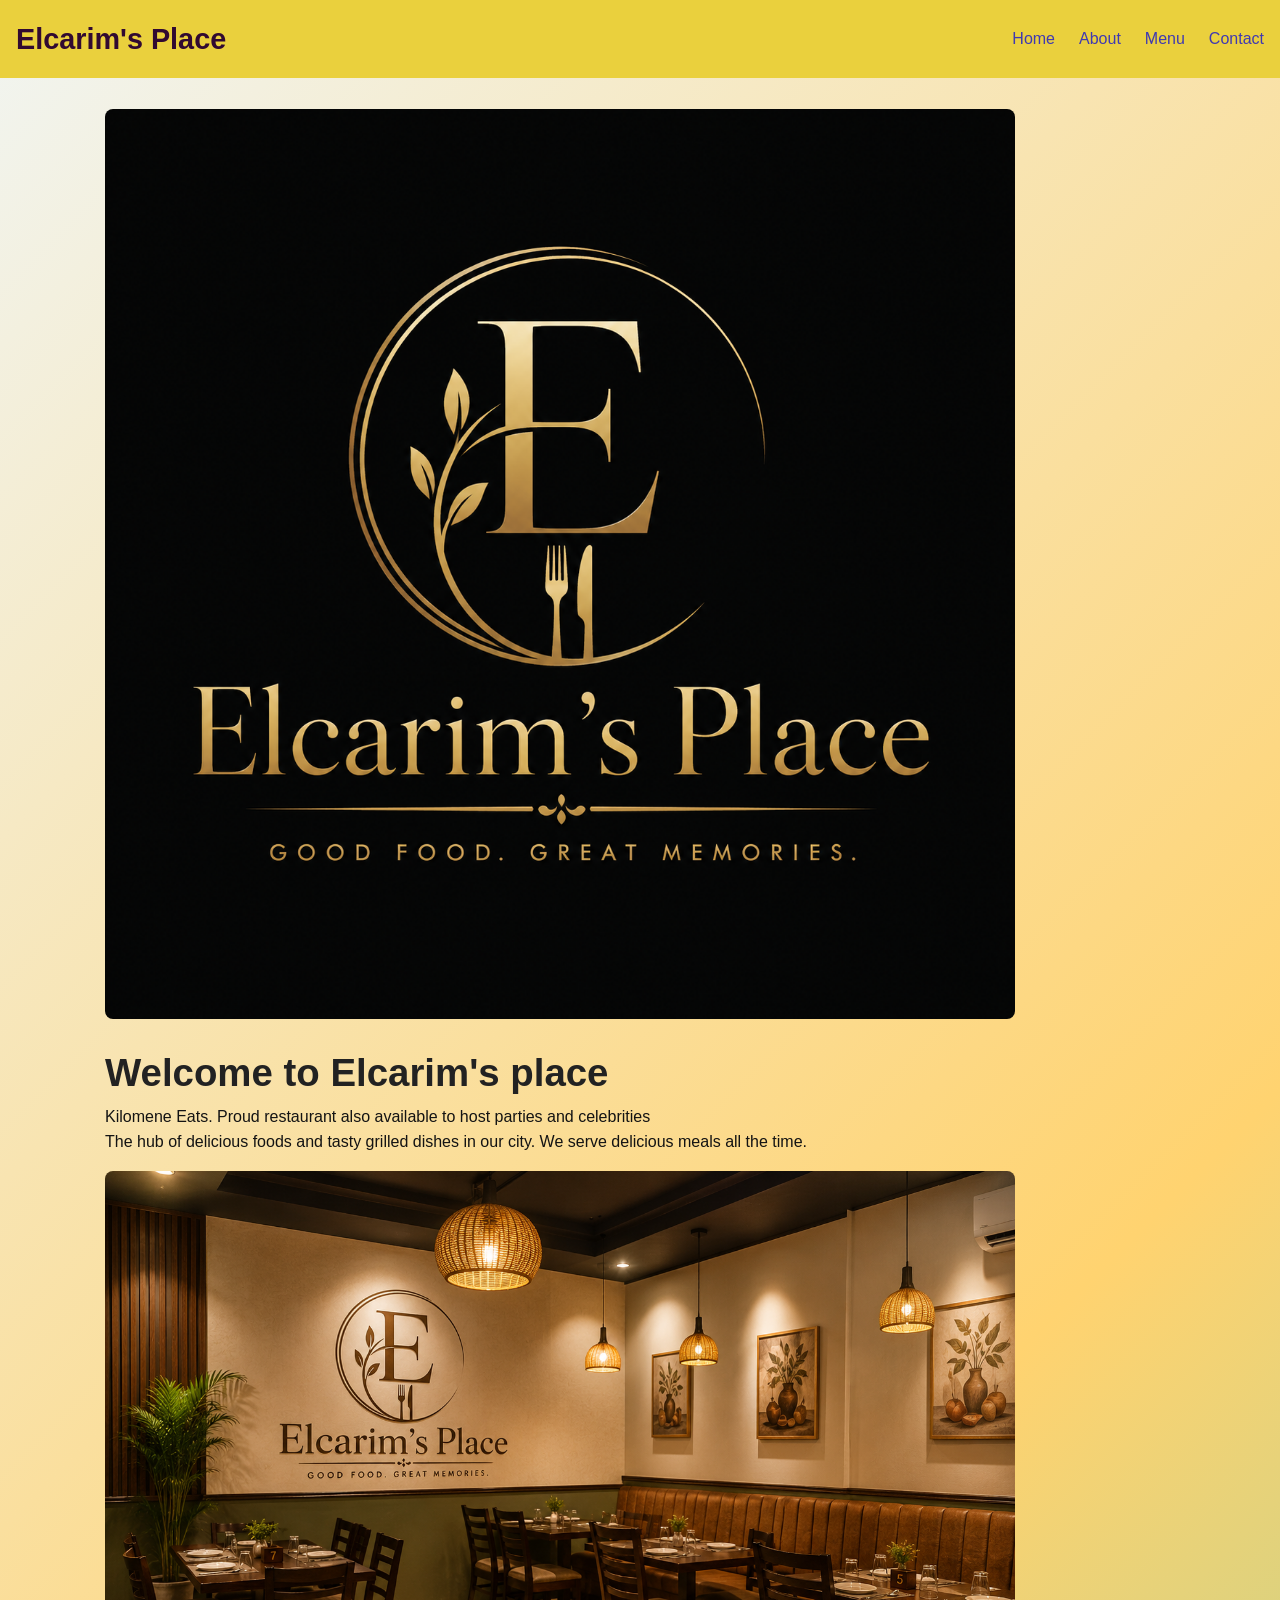
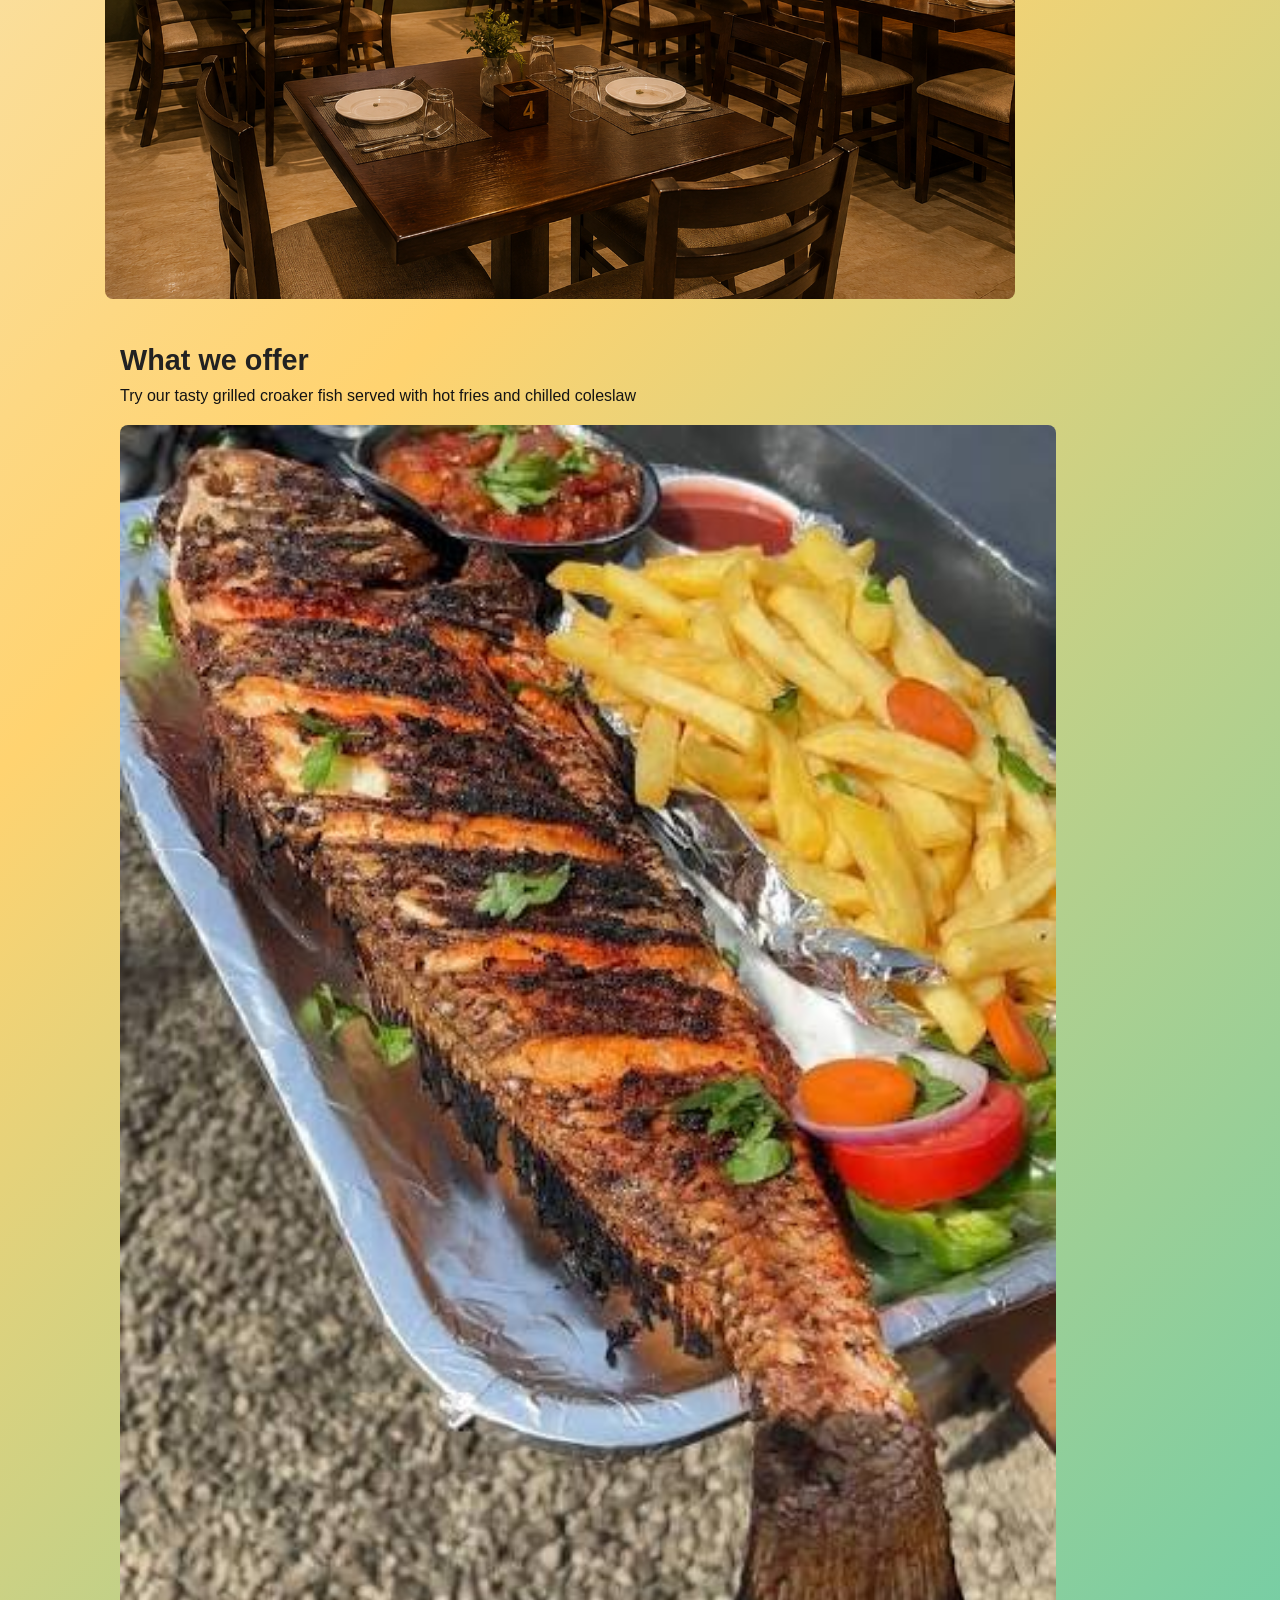
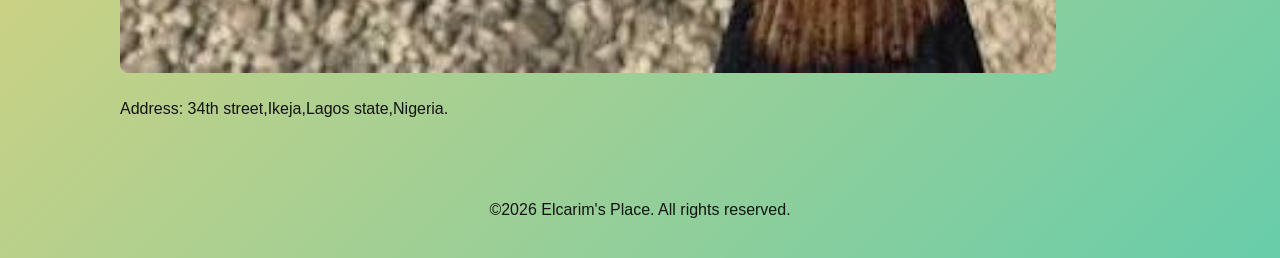
<file: index.html>
<!DOCTYPE html>
<html lang="en">
    <head>
        <meta charset="UTF-8">
        <meta name="viewport" content="width=device-width, initial scale=1.0">
        <title>ELCARIM'S PLACE |Home</title>
        <head><link rel="stylesheet" href="style.css"></head>
    </head>
    <body>
        <header>
            <nav class="main-nav">
                <div class="logo">Elcarim's Place</div> 
                <ul class="nav-links">
                    <li><a href="index.html">Home</a></li>
                    <li><a href="about.html">About</a></li>
                    <li><a href="services.html">Menu</a></li>
                    <li><a href="contact.html">Contact</a></li>
                </ul>
            </nav>
        </header>
             <section class="hero container">
                <img src="images-elcarim.png" style="width: 85%; border-radius: 8px; margin: 1rem 0;">
                <h1>Welcome to Elcarim's place</h1>
                <p>Kilomene Eats. Proud restaurant also available to host parties and celebrities</p>
                <p>The hub of delicious foods and tasty grilled dishes in our city. We serve delicious meals all the time.</p>
                <img src="images-elcarim2.png" style="width: 85%; border-radius: 8px; margin: 1rem 0;">
             <section class="home-preview container">
                <h2>What we offer</h2>
                <p>Try our tasty grilled croaker fish served with hot fries and chilled coleslaw</p>
                <img src="images-grillhouse2.jpg" style="width: 90%; border-radius: 8px; margin: 1rem 0;">
                <p>Address: 34th street,Ikeja,Lagos state,Nigeria.</p>
             </section>
        <footer>
            <p>&copy;2026 Elcarim's Place. All rights reserved.</p>
        </footer>
        <script src="main.js"></script>
    </body>
</html>
</file>
<file: style.css>
/* Base styles */
body {
    background: linear-gradient(135deg,#f1f5f2,#ffd370,#68cdaa);
    line-height: 1.6;
    color: #222;
}
h1 {
    color: rgb(2, 2, 33) 15px;
    font-weight: 800;
    font-size: 2.4rem;
}
.highlight {
    color: #ce9e9f;
}
#home {
    color: #222;
}
*{
    font-family:'Lucida Sans', 'Lucida Sans Regular', 'Lucida Grande', 'Lucida Sans Unicode', Geneva, Verdana, sans-serif;
    font-size:16px;;
    font-weight: normal;
}
h2,h3{
  font-weight: 700;
  font-size: 1.8rem;
}
p{
    color:rgb(19, 19, 19);
}
* {
    margin: 0;
    padding: 0;
    box-sizing: border-box;
    font-family: Arial, sans-serif;
}
body {
    line-height: 1.6;
    color: #222;
    background-color: #be8577;
}
.logo {
    font-size: 1.8rem;
    font-weight: bolder;
}
.container {
    max-width: 1100px;
    margin: 0 auto;
    padding: 15px;
}
/*Flexbox used for navigation-required feature*/
.main-nav {
    display: flex;
    justify-content: space-between;
    align-items: center;
    background-color: rgb(234, 208, 61);
    color: rgb(49, 10, 49);
    padding: 1rem;
}
.nav-links {
    display: flex;
    list-style: none;
    gap: 1.5rem;
}
.nav-links a {
    color: rgb(63, 57, 178);
    text-decoration:none;
}
/* CSS Grid-used on Services/Menu page-required feature*/
.menu-grid {
    display: grid;
    grid-template-columns: repeat(autofit, minmax(260px, 1fr));
    gap: 1.8rem;
    margin: 2rem 0;
}
.menucard {
    background: #f3de81;
    padding: 1.2rem;
    border-radius: 10px;
    box-shadow: 0 2px 6pxrgba(0,0,0,0.12);
}
/*form styling (Contact page) */
.contact-form {
    max-width: 620px;
    margin: 2rem auto;
    justify-content: center;
}
.form-group {
    margin-bottom: 1rem;
}
.form-group label {
    display: block;
    margin-bottom: 0.3rem;
    justify-content: center;
}
input, textarea {
    width: 100%;
    padding: 0.8rem;
    border: 1px solid #bbb;
    border-radius: 6px;
    vertical-align: top;
    justify-content: center;
}
button {
    background: rgb(137, 29, 137);
    color: white;
    padding: 0.9rem 1.6rem;
    border: none;
    border-radius: 6px;
    cursor: pointer;
}
.error-text {
    color: #c00;
    font-size: 0.9rem;
    margin-top: 4px;
}
/* Rsponsive Media Queries - assignment requirement */
@media (max-width:768px) {
    .main-nav{
        flex-direction: column;
        gap: 0.8rem;
    }
    .nav-links {
        flex-wrap: wrap;
        justify-content: center;
    }
}
@media (max-width:480px) {
    h1 { font-size: 1.7rem;}
}
footer {
    text-align: center;
    padding: 20px;
    margin-top: 40px;
}
</file>
